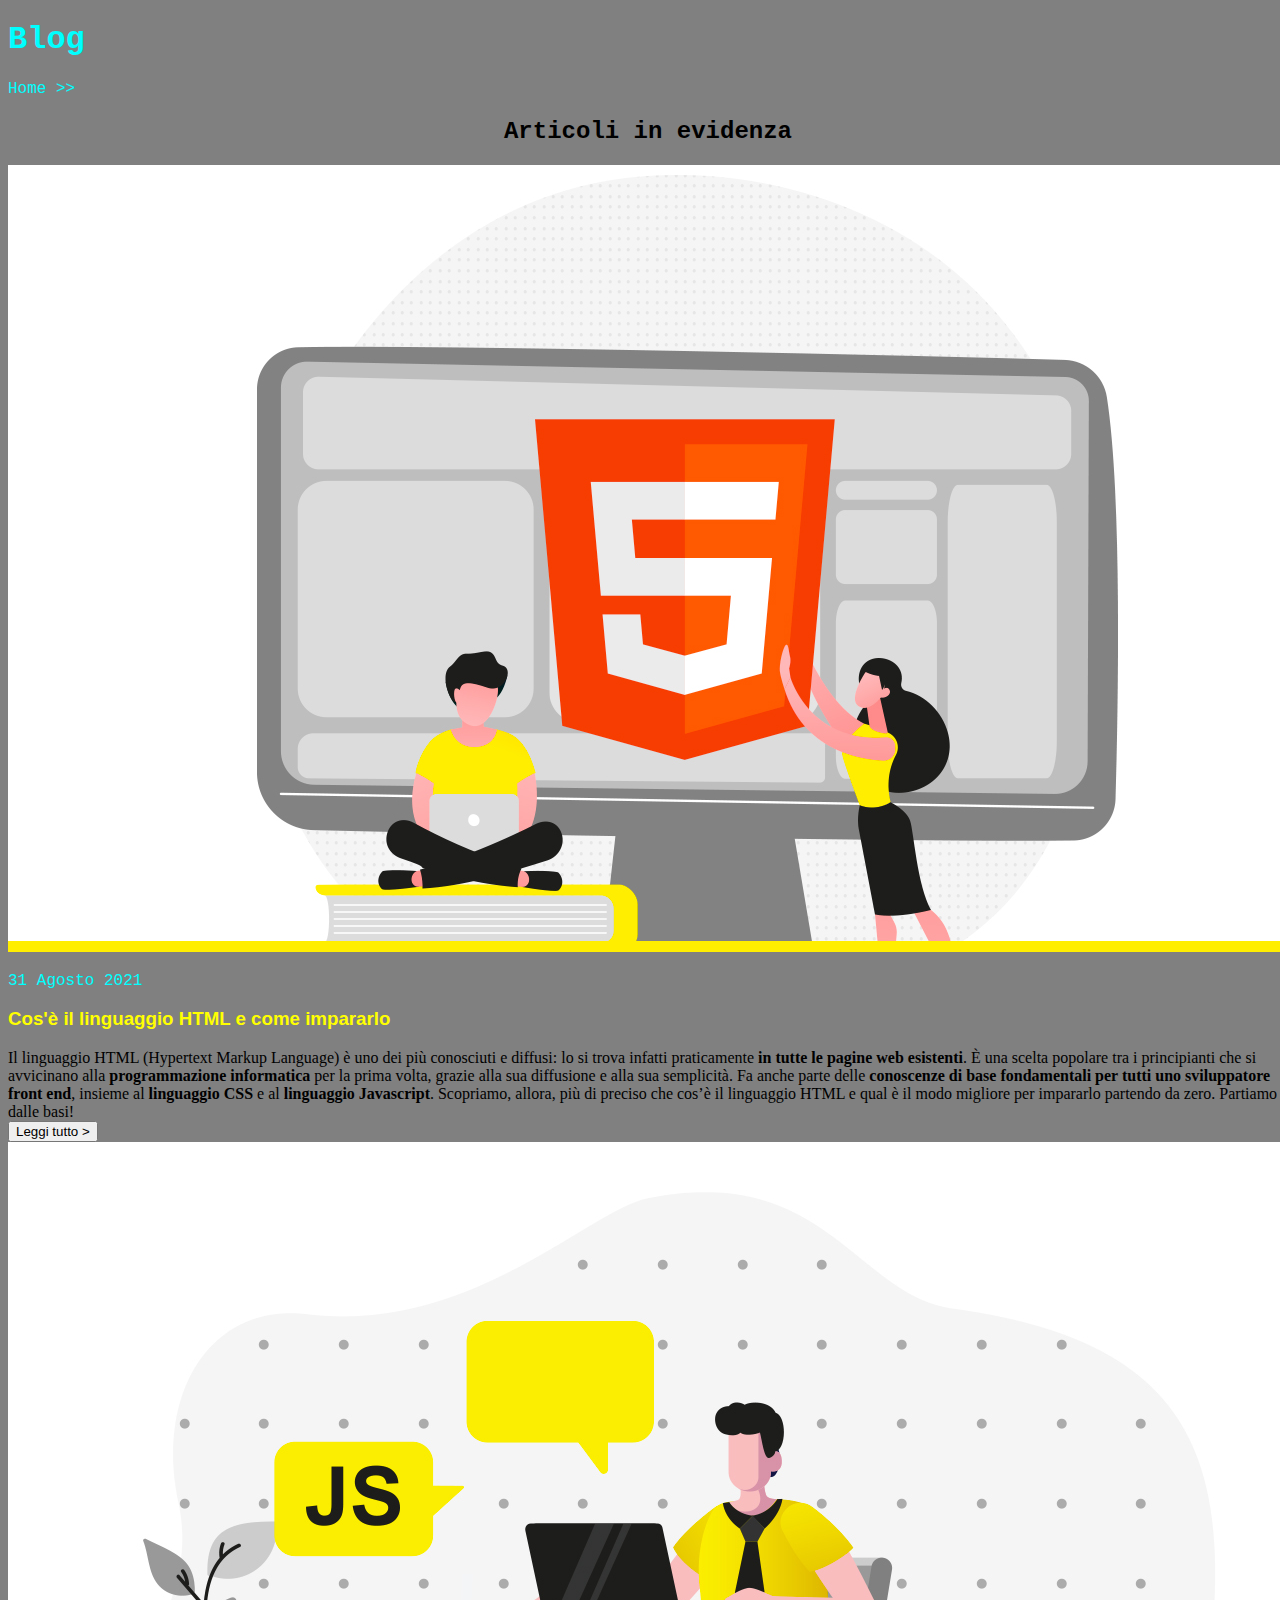
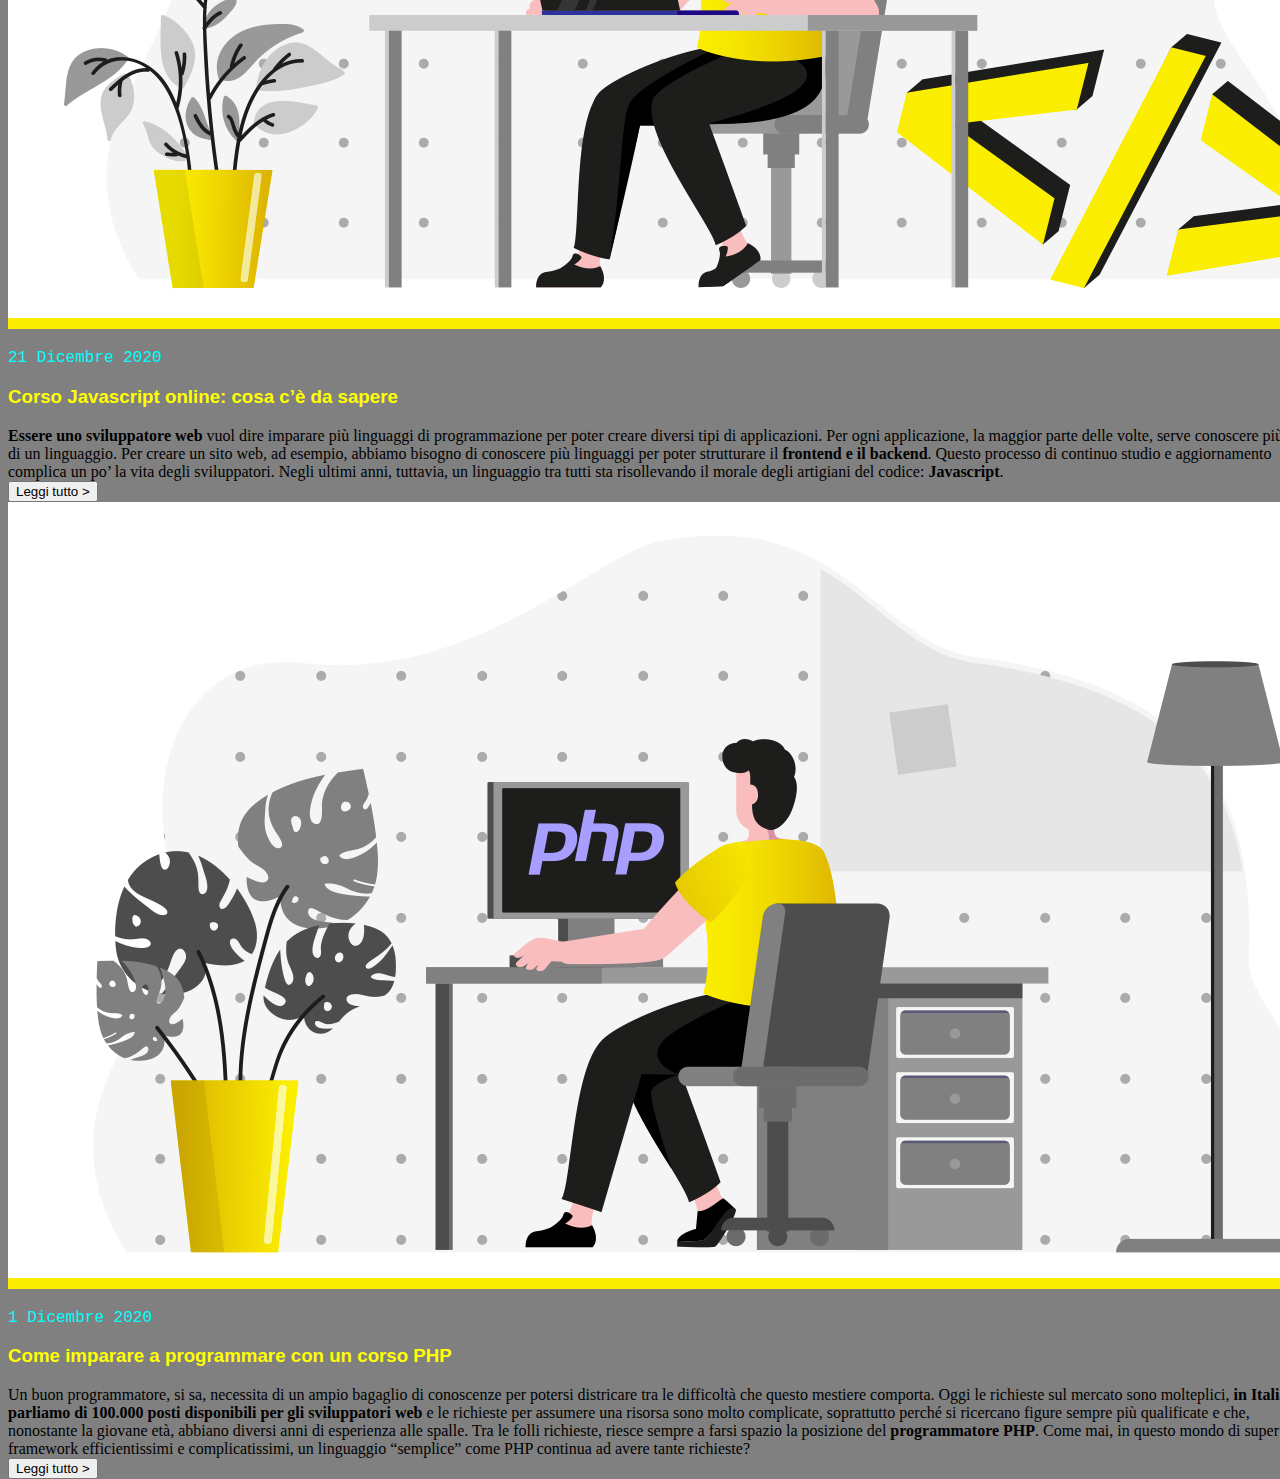
<file: Selfwork-HTML/Index.html>
<!DOCTYPE html>
<html lang="en">
<head>
    <meta charset="UTF-8">
    <meta name="viewport" content="width=device-width, initial-scale=1.0">
    <title>Home Page</title>

    <link rel="stylesheet" href="./Style.css">

</head>

<body>

    <main> 

        <header>
            <h1>Blog</h1>
            <p>Home >></p>

            <h2>Articoli in evidenza</h2>
        </header>
        
        <section class="First-section">
            <img src="./Media/Foto-1.jpeg" alt="Foto non più disponibile">
            <p>31 Agosto 2021</p>
            <h3>Cos'è il linguaggio HTML e come impararlo</h3>
            
            <article class="First-article">
                Il linguaggio HTML (Hypertext Markup Language) è uno dei più conosciuti e diffusi: 
                lo si trova infatti praticamente <strong>in tutte le pagine web esistenti</strong>. 
                È una scelta popolare tra i principianti che si avvicinano alla <strong>programmazione informatica</strong> per la prima volta, 
                grazie alla sua diffusione e alla sua semplicità. Fa anche parte delle <strong>conoscenze di base fondamentali per tutti uno sviluppatore front end</strong>, 
                insieme al <strong>linguaggio CSS</strong> e al <strong>linguaggio Javascript</strong>. 
                Scopriamo, allora, più di preciso che cos’è il linguaggio HTML e qual è il modo migliore per impararlo partendo da zero. Partiamo dalle basi!
            </article>

            <a href="./Page-1.html">
                <button type="button">Leggi tutto > </button> 
            </a>
        </section>
        
        <section class="Second-section">
            <img src="./Media/Foto-2.jpeg" alt="Foto non più disponibile">
            <p>21 Dicembre 2020</p>
            <h3>Corso Javascript online: cosa c’è da sapere</h3>
            
            <article class="Second-article">
                <strong>Essere uno sviluppatore web</strong> vuol dire imparare più linguaggi di programmazione per poter creare diversi tipi di applicazioni. 
                Per ogni applicazione, la maggior parte delle volte, serve conoscere più di un linguaggio. 
                Per creare un sito web, ad esempio, abbiamo bisogno di conoscere più linguaggi per poter strutturare il <strong>frontend e il backend</strong>.
                Questo processo di continuo studio e aggiornamento complica un po’ la vita degli sviluppatori.
                Negli ultimi anni, tuttavia, un linguaggio tra tutti sta risollevando il morale degli artigiani del codice: <strong>Javascript</strong>.
            </article>

            <a href="./Page-2.html">
                <button>Leggi tutto > </button> 
            </a>
        </section>

        <section class="Third-section">
            <img src="./Media/Foto-3.jpeg" alt="Foto non più disponibile">
            <p>1 Dicembre 2020</p>
            <h3>Come imparare a programmare con un corso PHP</h3>
            
            <article class="Third-article">
                Un buon programmatore, si sa, necessita di un ampio bagaglio di conoscenze per potersi districare tra le difficoltà che questo mestiere comporta.
                Oggi le richieste sul mercato sono molteplici, <strong>in Italia parliamo di 100.000 posti disponibili per gli sviluppatori web</strong> e le richieste per assumere una risorsa sono molto complicate, 
                soprattutto perché si ricercano figure sempre più qualificate e che, nonostante la giovane età, abbiano diversi anni di esperienza alle spalle.
                Tra le folli richieste, riesce sempre a farsi spazio la posizione del <strong>programmatore PHP</strong>. 
                Come mai, in questo mondo di super framework efficientissimi e complicatissimi, un linguaggio “semplice” come PHP continua ad avere tante richieste?
            </article>

            <a href="./Page-3.html">
                <button>Leggi tutto > </button> 
            </a>
        </section>

    </main>
    
</body>

</html>
</file>
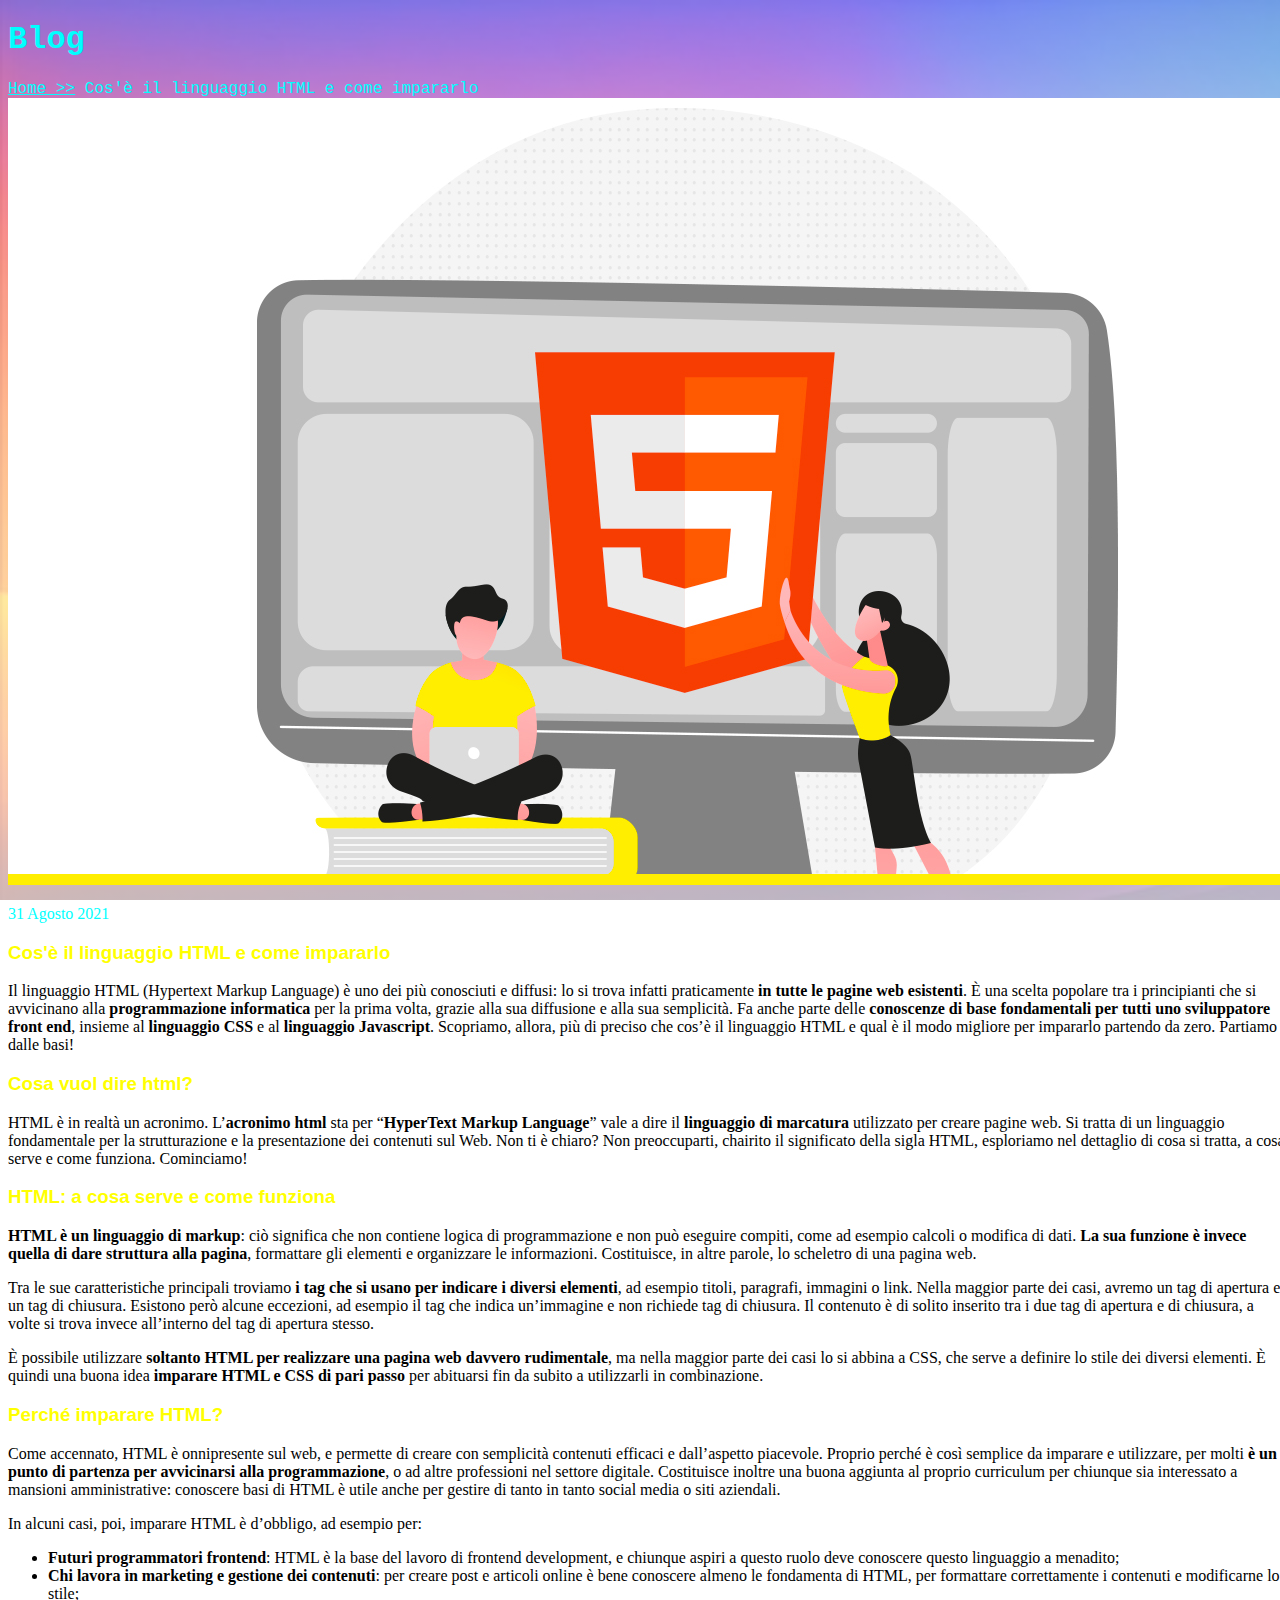
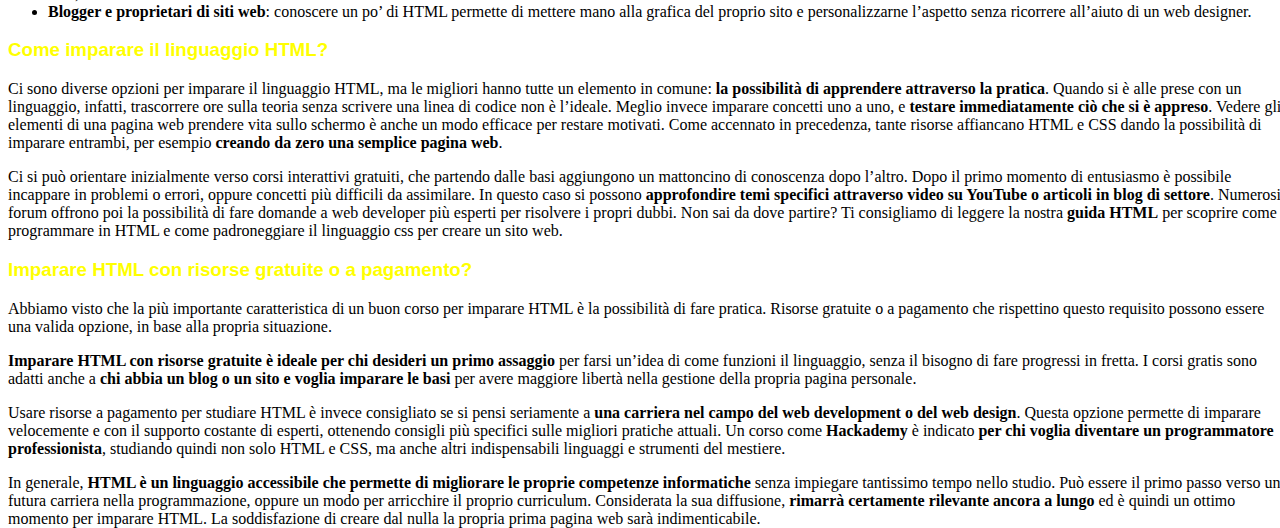
<file: Selfwork-HTML/Page-1.html>
<!DOCTYPE html>
<html lang="en">
<head>
    <meta charset="UTF-8">
    <meta name="viewport" content="width=device-width, initial-scale=1.0">
    <title>Page-1</title>

    <link rel="stylesheet" href="./Page-1.css">

</head>

<body>

    <main>

        <header>
            <h1>Blog</h1>

            <a href="./Index.html" class="Home-Page-1">Home >></a>
            <span>Cos'è il linguaggio HTML e come impararlo</span>

        </header>

        <section class="First-section-Page-1">
            <img src="./Media/Foto-1.jpeg" alt="Foto non più disponibile">
            <p>31 Agosto 2021</p>
            <h3>Cos'è il linguaggio HTML e come impararlo</h3>
            
            <article class="First-article-First-section-Page-1">
                Il linguaggio HTML (Hypertext Markup Language) è uno dei più conosciuti e diffusi: 
                lo si trova infatti praticamente <strong>in tutte le pagine web esistenti</strong>. 
                È una scelta popolare tra i principianti che si avvicinano alla <strong>programmazione informatica</strong> per la prima volta, 
                grazie alla sua diffusione e alla sua semplicità. Fa anche parte delle <strong>conoscenze di base fondamentali per tutti uno sviluppatore front end</strong>, 
                insieme al <strong>linguaggio CSS</strong> e al <strong>linguaggio Javascript</strong>. 
                Scopriamo, allora, più di preciso che cos’è il linguaggio HTML e qual è il modo migliore per impararlo partendo da zero. Partiamo dalle basi!
            </article>

            <article class="Second-article-First-section-Page-1">
                <h3>Cosa vuol dire html?</h3>

                HTML è in realtà un acronimo. L’<strong>acronimo html</strong> sta per “<strong>HyperText Markup Language</strong>” vale a dire 
                il <strong>linguaggio di marcatura</strong> utilizzato 
                per creare pagine web. Si tratta di un linguaggio fondamentale per la strutturazione e la presentazione dei contenuti sul Web. 
                Non ti è chiaro? Non preoccuparti, chairito il significato della sigla HTML, esploriamo nel dettaglio di cosa si tratta, 
                a cosa serve e come funziona. Cominciamo!
            </article>

            <article class="Third-article-First-section-Page-1">
                <h3>HTML: a cosa serve e come funziona</h3>

                <p>
                    <strong>HTML è un linguaggio di markup</strong>: ciò significa che non contiene logica di programmazione e non può eseguire compiti, come ad esempio calcoli o modifica di dati. 
                    <strong>La sua funzione è invece quella di dare struttura alla pagina</strong>, formattare gli elementi e organizzare le informazioni. Costituisce, in altre parole, lo scheletro di una pagina web.
                </p>
                <p>
                    Tra le sue caratteristiche principali troviamo <strong>i tag che si usano per indicare i diversi elementi</strong>, ad esempio titoli, paragrafi, immagini o link. 
                    Nella maggior parte dei casi, avremo un tag di apertura e un tag di chiusura. Esistono però alcune eccezioni, ad esempio il tag che indica un’immagine e non richiede tag di chiusura. 
                    Il contenuto è di solito inserito tra i due tag di apertura e di chiusura, a volte si trova invece all’interno del tag di apertura stesso.
                </p>
                <p>
                    È possibile utilizzare <strong>soltanto HTML per realizzare una pagina web davvero rudimentale</strong>, ma nella maggior parte dei casi lo si abbina a CSS, che serve a definire lo stile dei diversi elementi. 
                    È quindi una buona idea <strong>imparare HTML e CSS di pari passo</strong> per abituarsi fin da subito a utilizzarli in combinazione.
                </p>
            </article>
            
            <article class="Fourth-article-First-section-Page-1">
                <h3>Perché imparare HTML?</h3>

                Come accennato, HTML è onnipresente sul web, e permette di creare con semplicità contenuti efficaci e dall’aspetto piacevole. 
                Proprio perché è così semplice da imparare e utilizzare, per molti <strong>è un punto di partenza per avvicinarsi alla programmazione</strong>, 
                o ad altre professioni nel settore digitale. Costituisce inoltre una buona aggiunta al proprio curriculum per chiunque sia interessato a mansioni amministrative: 
                conoscere basi di HTML è utile anche per gestire di tanto in tanto social media o siti aziendali.       
                
                <p>In alcuni casi, poi, imparare HTML è d’obbligo, ad esempio per:</p>
                
                <ul>
                    <li>
                        <strong>Futuri programmatori frontend</strong>: HTML è la base del lavoro di frontend development, 
                        e chiunque aspiri a questo ruolo deve conoscere questo linguaggio a menadito;
                    </li>
                    <li>
                        <strong>Chi lavora in marketing e gestione dei contenuti</strong>: per creare post e articoli online è bene conoscere almeno le fondamenta di HTML, 
                        per formattare correttamente i contenuti e modificarne lo stile;
                    </li>
                    <li>
                        <strong>Blogger e proprietari di siti web</strong>: conoscere un po’ di HTML permette di mettere mano alla grafica del proprio sito 
                        e personalizzarne l’aspetto senza ricorrere all’aiuto di un web designer.
                    </li>
                </ul>

            </article>
        </section>

        <section class="Second-section-Page-1">
            <h3>Come imparare il linguaggio HTML?</h3>

            <article class="First-article-Second-section-Page-1">
                <p>
                    Ci sono diverse opzioni per imparare il linguaggio HTML, ma le migliori hanno tutte un elemento in comune: <strong>la possibilità di apprendere attraverso la pratica</strong>. 
                    Quando si è alle prese con un linguaggio, infatti, trascorrere ore sulla teoria senza scrivere una linea di codice non è l’ideale. Meglio invece imparare concetti uno a uno, e <strong>testare immediatamente ciò che si è appreso</strong>. 
                    Vedere gli elementi di una pagina web prendere vita sullo schermo è anche un modo efficace per restare motivati. 
                    Come accennato in precedenza, tante risorse affiancano HTML e CSS dando la possibilità di imparare entrambi, per esempio <strong>creando da zero una semplice pagina web</strong>.
                </p>
                <p>
                    Ci si può orientare inizialmente verso corsi interattivi gratuiti, che partendo dalle basi aggiungono un mattoncino di conoscenza dopo l’altro. 
                    Dopo il primo momento di entusiasmo è possibile incappare in problemi o errori, oppure concetti più difficili da assimilare. 
                    In questo caso si possono <strong>approfondire temi specifici attraverso video su YouTube o articoli in blog di settore</strong>. 
                    Numerosi forum offrono poi la possibilità di fare domande a web developer più esperti per risolvere i propri dubbi. 
                    Non sai da dove partire? Ti consigliamo di leggere la nostra <strong>guida HTML</strong> per scoprire come programmare in HTML e come padroneggiare il linguaggio css per creare un sito web.
                </p>
            </article>
        </section>

        <section class="Third-section-Page-1">
            <h3>Imparare HTML con risorse gratuite o a pagamento?</h3>

            <article class="First-article-Third-section-Page-1">
                <p>
                    Abbiamo visto che la più importante caratteristica di un buon corso per imparare HTML è la possibilità di fare pratica. 
                    Risorse gratuite o a pagamento che rispettino questo requisito possono essere una valida opzione, in base alla propria situazione.
                </p>
                <p>
                    <strong>Imparare HTML con risorse gratuite è ideale per chi desideri un primo assaggio</strong> per farsi un’idea di come funzioni il linguaggio, senza il bisogno di fare progressi in fretta. 
                    I corsi gratis sono adatti anche a <strong>chi abbia un blog o un sito e voglia imparare le basi</strong> per avere maggiore libertà nella gestione della propria pagina personale.
                </p>
                <p>
                    Usare risorse a pagamento per studiare HTML è invece consigliato se si pensi seriamente a <strong>una carriera nel campo del web development o del web design</strong>. 
                    Questa opzione permette di imparare velocemente e con il supporto costante di esperti, ottenendo consigli più specifici sulle migliori pratiche attuali. 
                    Un corso come <strong>Hackademy</strong> è indicato <strong>per chi voglia diventare un programmatore professionista</strong>, studiando quindi non solo HTML e CSS, ma anche altri indispensabili linguaggi e strumenti del mestiere.
                </p>
                <p>
                    In generale, <strong>HTML è un linguaggio accessibile che permette di migliorare le proprie competenze informatiche</strong> senza impiegare tantissimo tempo nello studio. 
                    Può essere il primo passo verso una futura carriera nella programmazione, oppure un modo per arricchire il proprio curriculum. 
                    Considerata la sua diffusione, <strong>rimarrà certamente rilevante ancora a lungo</strong> ed è quindi un ottimo momento per imparare HTML. 
                    La soddisfazione di creare dal nulla la propria prima pagina web sarà indimenticabile.
                </p>
            </article>
        </section>

    </main>
    
</body>

</html>
</file>
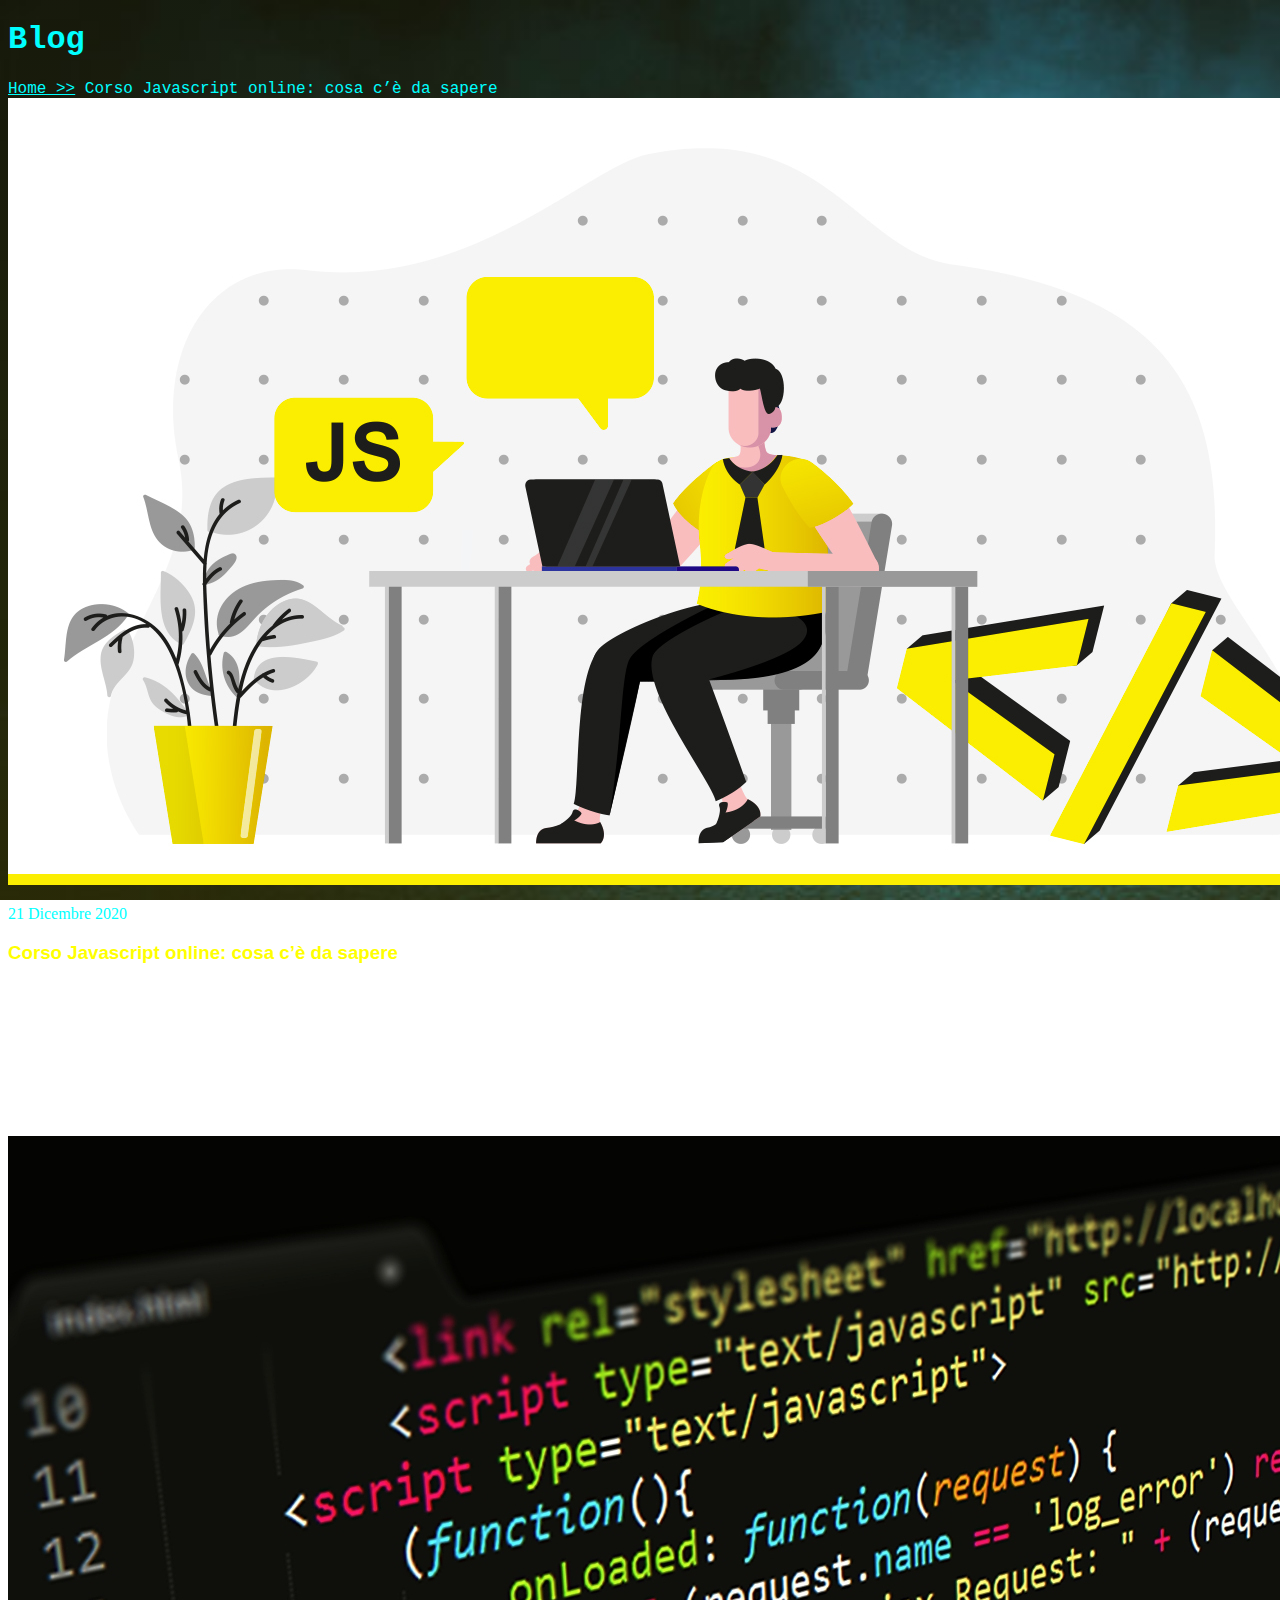
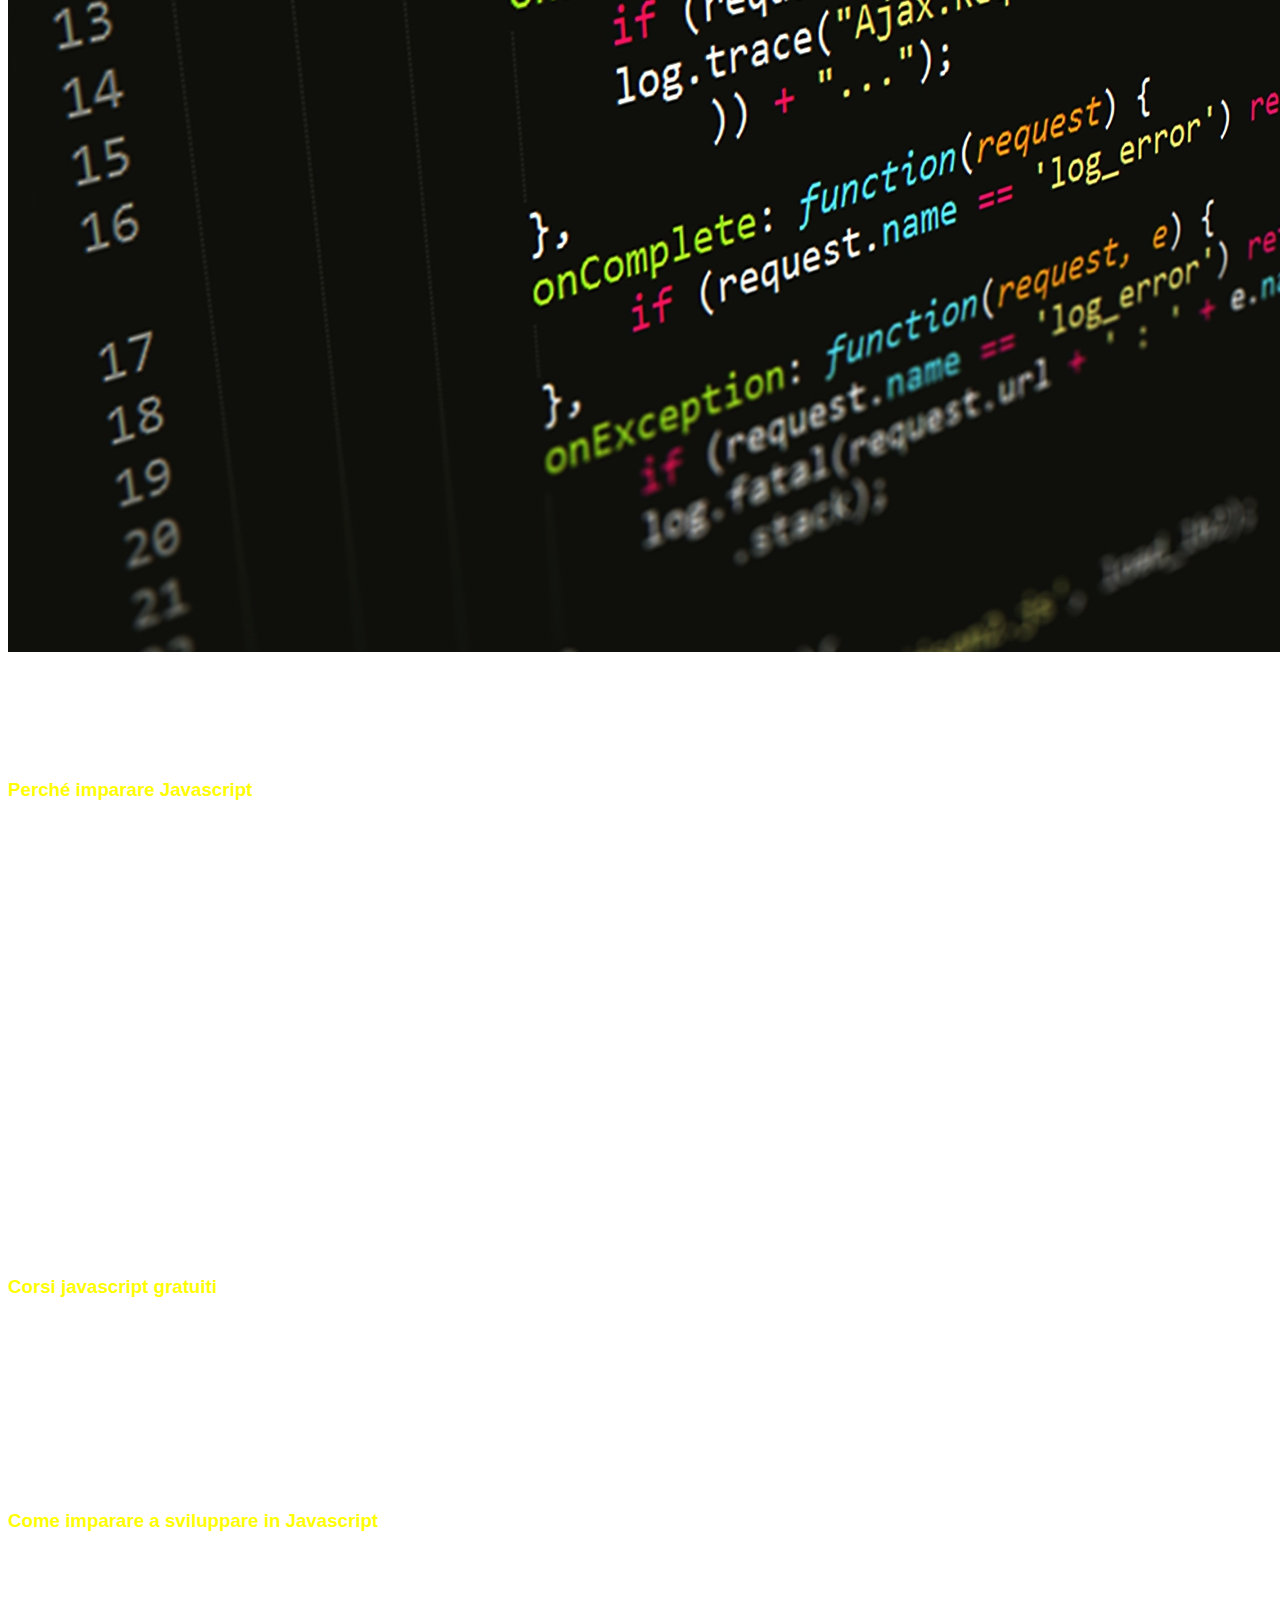
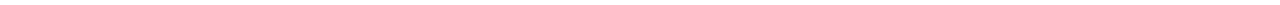
<file: Selfwork-HTML/Page-2.html>
<!DOCTYPE html>
<html lang="en">
<head>
    <meta charset="UTF-8">
    <meta name="viewport" content="width=device-width, initial-scale=1.0">
    <title>Page-2</title>

    <link rel="stylesheet" href="./Page-2.css">
    
</head>

<body>
    
    <main>

        <header>
            <h1>Blog</h1>

            <a href="./Index.html" class="Home-Page-2">Home >></a>
            <span>Corso Javascript online: cosa c’è da sapere</span>

        </header>

        <section class="First-section-Page-2">
            <img src="./Media/Foto-2.jpeg" alt="Foto non più disponibile">
            <p>21 Dicembre 2020</p>
            <h3>Corso Javascript online: cosa c’è da sapere</h3>

            <article class="First-article-First-section-Page-2">
                <p>
                    <strong>Essere uno sviluppatore web</strong> vuol dire imparare più linguaggi di programmazione per poter creare diversi tipi di applicazioni.
                </p> 
                <p>
                    Per ogni applicazione, la maggior parte delle volte, serve conoscere più di un linguaggio. 
                    Per creare un sito web, ad esempio, abbiamo bisogno di conoscere più linguaggi per poter strutturare il <strong>frontend e il backend</strong>.
                </p>
                <p>
                    Questo processo di continuo studio e aggiornamento complica un po’ la vita degli sviluppatori.
                </p>
                <p>
                    Negli ultimi anni, tuttavia, un linguaggio tra tutti sta risollevando il morale degli artigiani del codice: <strong>Javascript</strong>.
                </p>
            </article>

            <img src="./Media/Foto-Page-2.jpeg" alt="Foto non più disponibile">
            
            <article class="Second-article-First-section-Page-2">
                <p>
                    Javascript è letteralmente ovunque. Che si tratti di un sito, di una web app, di un’applicazione per smartphone 
                    o dell’interfaccia della navicella Crew Dragon della SpaceX, possiamo scommetterci la tastiera che sotto sotto, nei meandri più bui, 
                    c’è del codice Javascript.
                </p>
                <p>
                    Questa popolarità, già incrementata dai vari framework frontend come React e Vue, è aumentata a dismisura quando hanno reso questo linguaggio utile anche per il backend. 
                    Framework come Express.js e Next.js sono sempre più popolari nel mondo dello sviluppo.
                </p>
                
            </article>

        </section>

        <section class="Second-section-Page-2">
            <h3>Perché imparare Javascript</h3>

            <article class="First-article-Second-section-Page-2">
                <p>Funziona nel browser</p>
                <ul>
                    <li>
                        Per poter utilizzare la maggior parte dei linguaggi di programmazione, 
                        è necessario installare ambienti, compilatori e chi più ne ha più ne metta
                    </li>
                    <li>
                        Questo non vale per Javascript. Puoi scrivere e testare il codice direttamente nel browser senza dover creare ambienti 
                        se senza dover passare da compilatori. Hai bisogno solo di un editor di testo e di un browser
                    </li>
                    <li>
                        Tutti gli altri linguaggi come Java, Python o <strong>PHP</strong> hanno bisogno di essere processati e resi comprensibili per il browser
                    </li>
                </ul>           

                <p>
                    <strong>Versatilità</strong>
                </p>
                Javascript è nato per il lato client del web ma negli ultimi anni è stato utilizzato in svariati ambiti e questa versatilità lo ha reso sempre più popolare. 
                Cosa è possibile sviluppare con Javascript:
                <ul>
                    <li>
                        <strong>Web App</strong>: con javascript, grazie a framework come React.js, Angular.js e Vue.js, si possono creare fantastiche interfacce con cui far interagire l’utente. 
                        Il suo utilizzo nelle web app può essere esteso anche al backend con l’utilizzo di Node.js, Next.js e Express.js per gestire la logica applicativa
                    </li>
                    <li>
                        <strong>App Mobile</strong>: nei tempi anti JS, linguaggi come Objective-C e Java dominavano il mondo dello sviluppo mobile. Negli ultimi anni anche questo ambito, 
                        come molti altri, ha dovuto piegarsi alla volontà di Javascript. Sono sempre più richieste le app create con linguaggi e framework basati su JS come React Native
                    </li>
                    <li>
                        <strong>Desktop App</strong>: si, non è un errore di battitura! Grazie ad Electron.js è possibile anche creare app per desktop
                    </li>
                    <li>
                        <strong>Big Data & Cloud Development</strong>: i database NoSQL come MongoDB utilizzano il formato JSON per la memorizzazione e per lo scambio di informazioni. 
                        Node.js, invece, è la soluzione migliore per implementare applicazioni cloud
                    </li>
                    <li>
                        <strong>Gaming</strong>: grazie alle sue potenzialità grafiche, Javascript è utilizzato anche per lo sviluppo di videogiochi
                    </li>
                </ul>
            
                <p>
                    <strong>Grande supporto della community</strong>
                </p>
                <ul>
                    <li>
                        Non importa se stai costruendo un semplice sito web o complesse funzionalità lato server. 
                        Ciò che separa il tuo problema e la sua soluzione è un click. Il web è pieno di domande di persone che come te erano a un passo dalla disperazione 
                        e di soluzioni di persone che hanno trovato una valida alternativa al cambio di carriera
                    </li>
                    <li>
                        <strong>Javascript</strong> vanta di una delle community di sviluppatori più grande al mondo, che non offre solo soluzioni ai problemi noti ma cerca di tenersi aggiornata per rimanere sempre al passo. 
                    </li>
                </ul>
                
            </article>
        </section>

        <section class="Third-section-Page-2">
            <h3>Corsi javascript gratuiti</h3>

            <article class="First-article-Third-section-Page-2">
                <p>
                    Imparare a sviluppare in Javascript è proprio come imparare a sviluppare in qualsiasi altro linguaggio di programmazione, o quasi!
                </p>
                <p>
                    Il web è pieno di video corsi, anche gratuiti, che permettono a chiunque, anche a chi inizia da zero, di poter entrare nel mondo degli sviluppatori JS. 
                    Anche la community, come accennato in precedenza è piena di contenuti e risorse.
                </p>

                <p>Qualche esempio di corso javascript gratuito:</p>
                <ul>
                    <li>
                        <strong>Coursera</strong>: uno dei portali online più famosi, offre molti corsi gratuiti direttamente dalle università più note come 
                        University of Washington, Stanford, the University of Toronto e Vanderbilt
                    </li>
                    <li>
                        <strong>EdX</strong>: una piattaforma per l'online learning open source, permette di avere un'introduzione al mondo della programmazione 
                        con JavaScript tramite video
                    </li>
                    <li>
                        <strong>Udemy</strong> è una piattaforma di learning online nella quale sono disponibili corsi di programmazione gratuiti
                    </li>
                </ul>
                
            </article>
        </section>

        <section class="Fourth-section-Page-2">
            <h3>Come imparare a sviluppare in Javascript</h3>

            <article class="First-article-Fourth-section-Page-2">
                Per imparare a programmare utilizzando Html, CSS e JavaScript con un metodo di insegnamento strutturato e la guida costante di docenti e tutor, aulab ha creato <strong>l'Hackademy</strong>, 
                il corso che parte dalle basi ed insegna a creare siti web e portali di annunci. Se invece hai già le basi e vuoi approfondire lo studio di JavaScript per una crescita professionale, 
                <strong>l'Hack JS</strong> è il corso online part time per sviluppatori web junior, progettato per rafforzare le competenze in ambito Javascript con un focus verticale sul framework React. 
                Hai già dato un’occhiata <strong>al programma</strong>?
            </article>
        </section>

    </main>

</body>

</html>
</file>
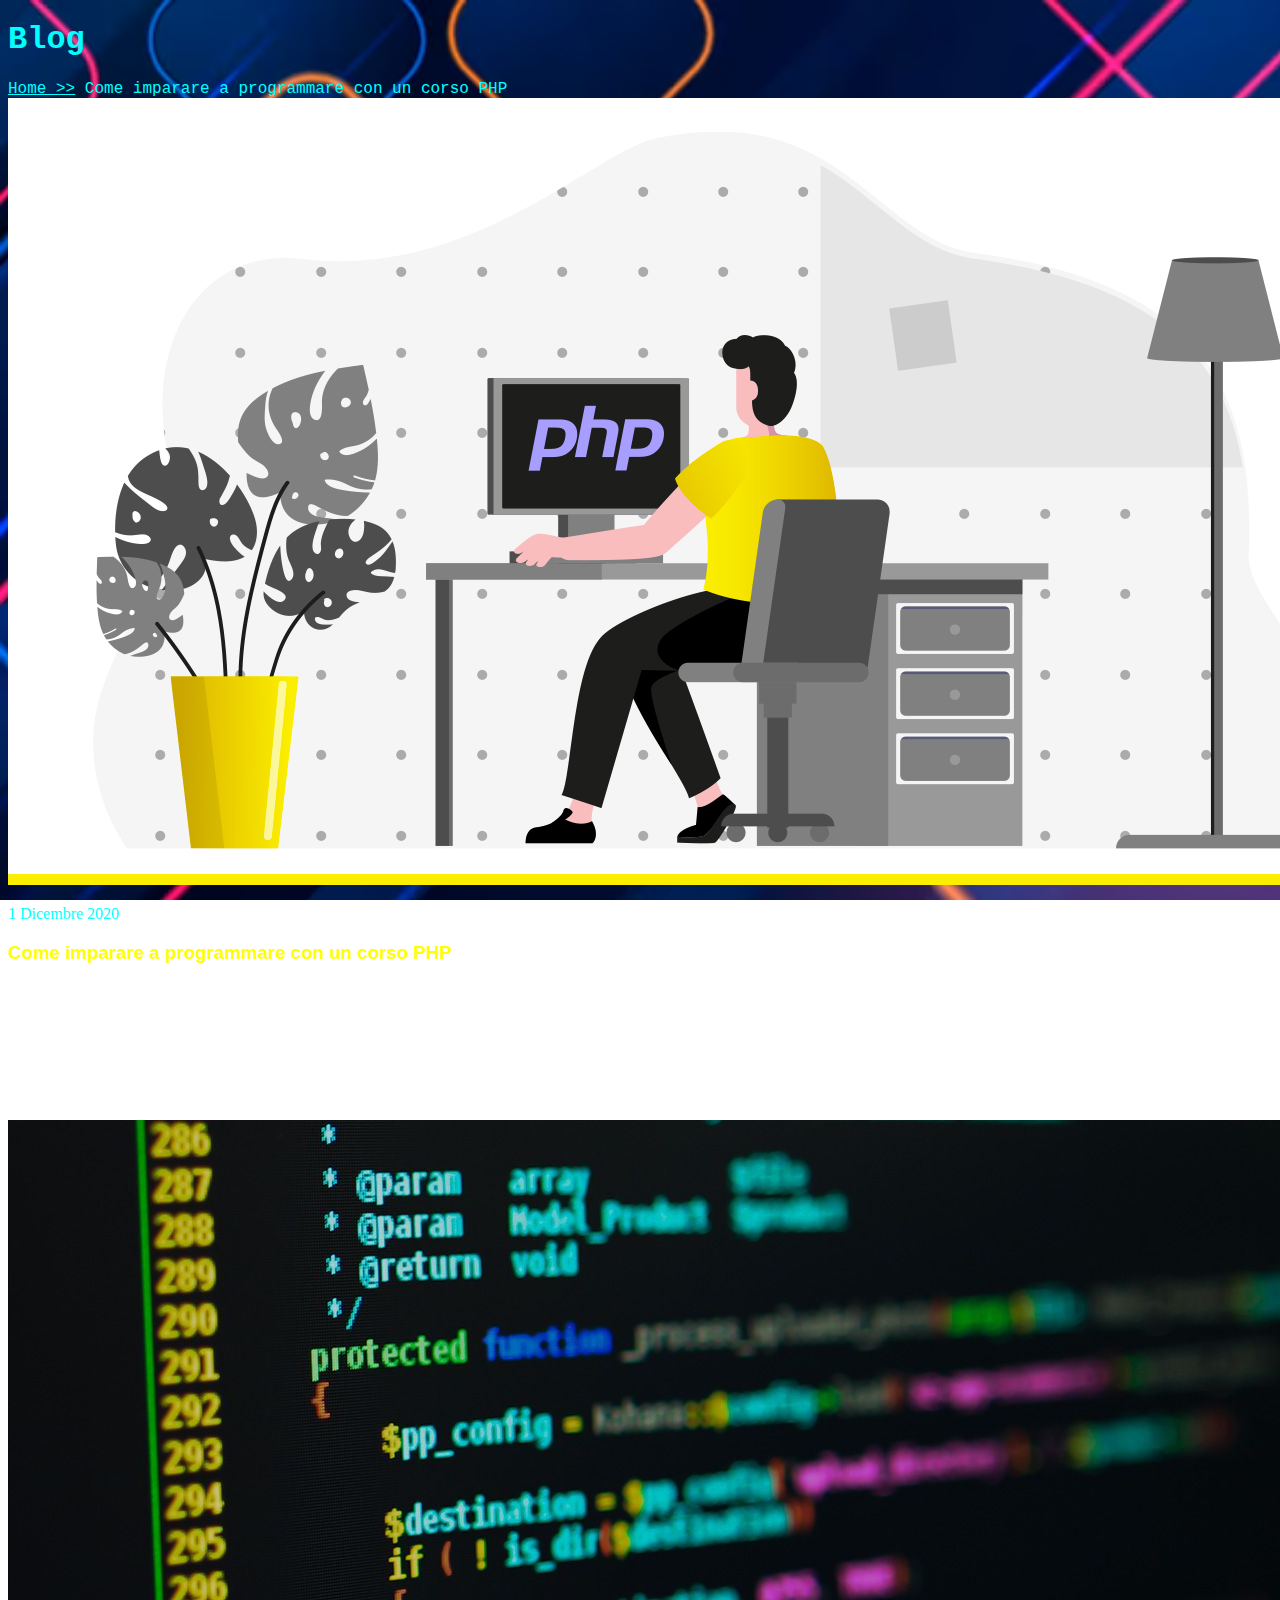
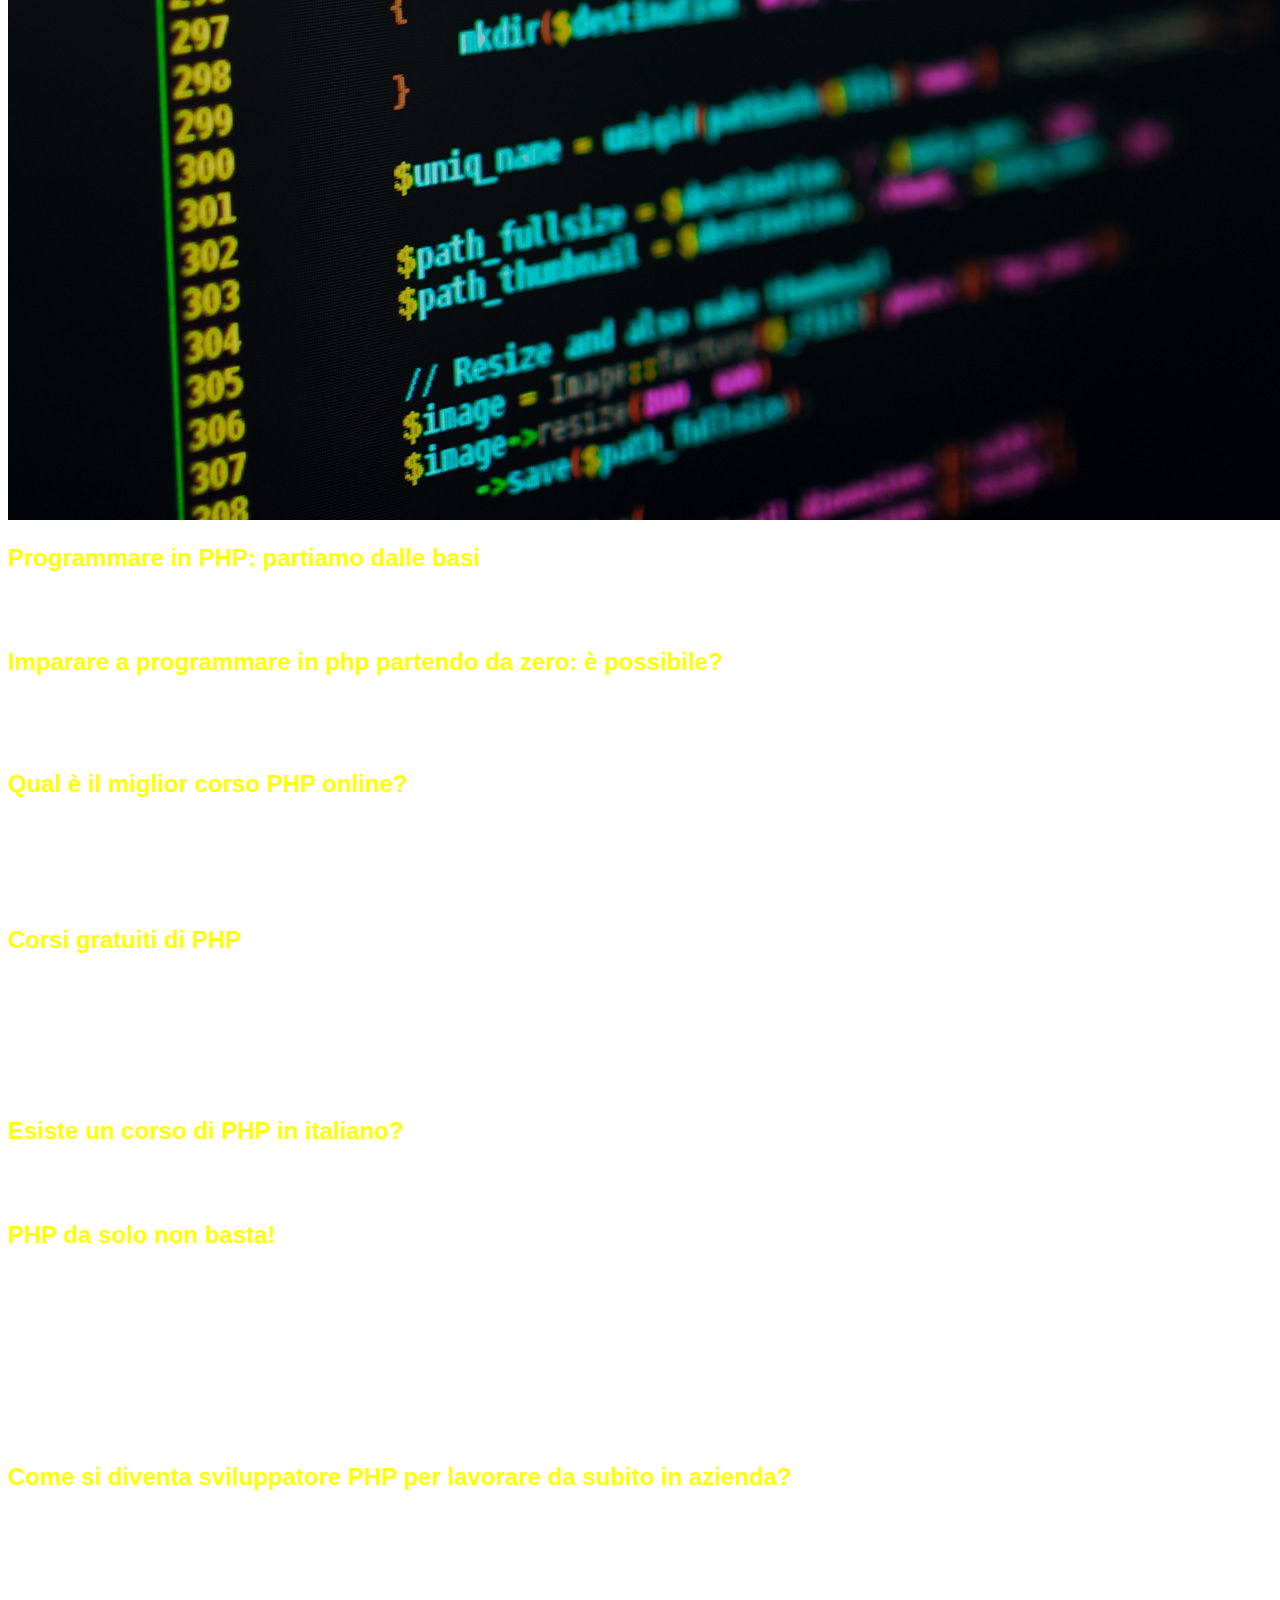
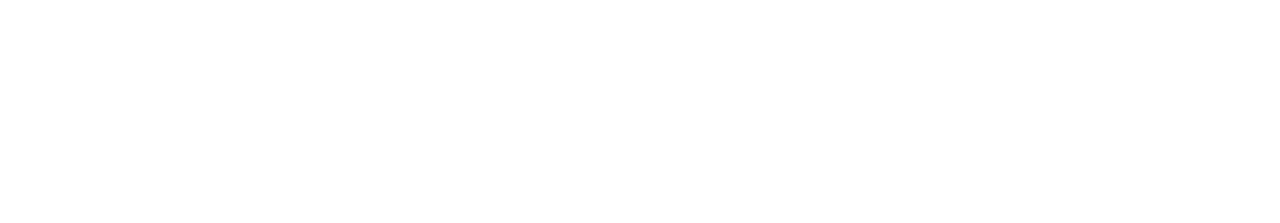
<file: Selfwork-HTML/Page-3.html>
<!DOCTYPE html>
<html lang="en">
<head>
    <meta charset="UTF-8">
    <meta name="viewport" content="width=device-width, initial-scale=1.0">
    <title>Page-3</title>

    <link rel="stylesheet" href="./Page-3.css">

</head>

<body>

    <main>

        <header>
            <h1>Blog</h1>
            
            <a href="./Index.html" class="Home-Page-3">Home >></a>
            <span>Come imparare a programmare con un corso PHP</span>

        </header>

        <section class="First-section-Page-3">
            <img src="./Media/Foto-3.jpeg" alt="Foto non più disponibile">
            <p>1 Dicembre 2020</p>
            <h3>Come imparare a programmare con un corso PHP</h3>

            <article class="First-article-First-section-Page-3">
                <p>
                    Un buon programmatore, si sa, necessita di un ampio bagaglio di conoscenze per potersi districare tra le difficoltà che questo mestiere comporta.
                </p>
                <p>
                    Oggi le richieste sul mercato sono molteplici, <strong>in Italia parliamo di 100.000 posti disponibili per gli sviluppatori web</strong> e le richieste per assumere una risorsa sono molto complicate, 
                    soprattutto perché si ricercano figure sempre più qualificate e che, nonostante la giovane età, abbiano diversi anni di esperienza alle spalle.
                </p>
                <p>
                    Tra le folli richieste, riesce sempre a farsi spazio la posizione del <strong>programmatore PHP</strong>. 
                    Come mai, in questo mondo di super framework efficientissimi e complicatissimi, un linguaggio “semplice” come PHP continua ad avere tante richieste?
                </p>
            </article>
        </section>

        <section class="Second-section-Page-3">
            <img src="./Media/Foto-Page-3.jpeg" alt="Foto non più disponibile">
            <h2>Programmare in PHP: partiamo dalle basi</h2>

            <article class="First-article-Second-section-Page-3">
                <strong>PHP</strong> è il <strong>linguaggio di scripting</strong> che permette alle nostre pagine HTML di interagire con server e database a diventare dinamiche. 
                Questa funzionalità ha permesso a questo linguaggio di diventare, nel 1997, la base su cui si poggiavano ben 50 mila siti! Ad oggi, 
                grazie alle continue integrazioni, è ancora uno dei linguaggi più richiesti e più utilizzati nel mondo.
            </article>
        </section>

        <section class="Third-section-Page-3">
            <h2>Imparare a programmare in php partendo da zero: è possibile?</h2>

            <article class="First-article-Third-section-Page-3">
                Imparare un linguaggio di programmazione, qualsiasi esso sia, può essere una sfida, soprattutto se si parte da zero. 
                Per fortuna degli sviluppatori e aspiranti tali, possono imparare le basi della programmazione in PHP fruendo di corsi, tutorial, video, paper, documenti, talk e podcast su tutti gli ambiti di questo lavoro. 
                Grazie a tutte queste risorse online, la programmazione sta diventando sempre più accessibile in tutto il mondo.
            </article>
        </section>

        <section class="Fourth-section-Page-3">
            <h2>Qual è il miglior corso PHP online?</h2>

            <article class="First-article-Fourth-section-Page-3">
                <p>
                    È difficile definire il migliore corso online tra tutti quelli presenti sul web. Per testare la la validità, tuttavia, possiamo riferirci alla piattaforma su cui vengono caricati. 
                    Tra tutte le piattaforme, una delle migliori è <strong>Udemy</strong>. 
                </p>
                <p>
                    La maggior parte dei corsi presenti su Udemy sono tenuti da ottimi docenti, qualificati e certificati. 
                    I corsi vengono aggiornati e includono la possibilità di richiedere delle spiegazioni al docente che risponderà nel primo momento utile.
                </p>
            </article>
        </section>

        <section class="Fifth-section-Page-3">
            <h2>Corsi gratuiti di PHP</h2>

            <article class="First-article-Fifth-section-Page-3">
                <p>Esistono varie risorse gratuite online per imparare le basi di php. Ecco alcuni esempi:</p>
                <ul>
                    <li>
                        <strong>W3Schools</strong>: Le sue guide sono molto semplici e facili da seguire, in più ci sono molti riferimenti ed esempi da guardare e moltissimi esercizi e quiz per aiutarvi a memorizzare le nozioni di PHP
                    </li>
                    <li>
                        <strong>Codeacademy</strong> è una risorsa totalmente gratuita che insegna attraverso il codice invece di ricorrere a semplici tutorial video o testuali. 
                        Sebbene sia composta principalmente da lezioni interattive, ci sono anche quiz, articoli e progetti
                    </li>
                    <li>
                        Video tutorial <strong>PHP Basics</strong>: 35 video su un canale YouTube che possono essere molto utili per imparare le basi di PHP
                    </li>
                </ul>

            </article>
        </section>

        <section class="Sixth-section-Page-3">
            <h2>Esiste un corso di PHP in italiano?</h2>

            <article class="First-article-Sixth-section-Page-3">
                Data la grande richiesta di sviluppatori in tutto il mondo, queste piattaforme sono diventate sempre più famose anche in Italia con corsi completamente in italiano. 
                È sempre più facile trovare corsi, anche su argomenti relativamente nuovi, tenuti da docenti italiani.
            </article>
        </section>

        <section class="Seventh-section-Page-3">
            <h2>PHP da solo non basta!</h2>

            <article class="First-article-Seventh-section-Page-3">
                <p>
                    <strong>PHP</strong> è la base dello sviluppo di pagine web dinamiche. Tuttavia, conoscere solo PHP non basta per definirsi sviluppatore web. 
                    Nella sezione “<strong>must have</strong>” del bravo web dev, ci devono essere anche linguaggi come <strong>HTML</strong>, <strong>CSS</strong> e <strong>JavaScript</strong>.
                </p>

                <p>I corsi online come quelli citati in precedenza hanno tanti <strong>pro</strong> ma anche moltissimi <strong>contro</strong>:</p>
                <ul>
                    <li>
                        tempi molto lunghi necessari allo studio individuale
                    </li>
                    <li>
                        ricerca di soluzioni che avresti potuto ricevere da un docente dedicato
                    </li>
                    <li>
                        tempi di risposta dei docenti che devono esaminare le richieste degli studenti e rispondere singolarmente
                    </li>
                </ul>
                Insomma, grazie a questi corsi si impara tanto ma con tempi lunghissimi.
            </article>
        </section>

        <section class="Eighth-section-Page-3">
            <h2>Come si diventa sviluppatore PHP per lavorare da subito in azienda?</h2>

            <article class="First-article-Eighth-section-Page-3">
                <p>
                    Per ovviare a questa problematica, sono stati creati diversi corsi, registrati e live, che comprendono tutte le nozioni basilari per un <strong>web developer</strong>.
                </p>
                <p>
                    I <strong>corsi in live</strong>, chiamati <strong>coding bootcamp</strong>, sono probabilmente la soluzione migliore se si vuole intraprendere un percorso serio e strutturato per diventare sviluppatori web. 
                </p>
                <p>
                    L’Hackademy di aulab si inserisce in questo contesto perché a differenza dei corsi on-demand o tutorial è un corso in diretta streaming con un metodo di insegnamento ben strutturato e già sperimentato con successo da oltre 700 studenti. 
                    Le lezioni si svolgono in aula virtuale, quindi è possibile interagire con i docenti e con la classe in qualunque momento e i tutor sono sempre a disposizione degli studenti per rispondere alle domande ed aiutare durante le esercitazioni pratiche.
                </p>
                <p>
                    Il corso fornisce un metodo di lavoro efficace ed insegna a <strong>lavorare in team</strong> utilizzando le <strong>Metodologie Agili</strong>, molto richieste dalle aziende tech. 
                    Questi corsi intensivi, della durata di <strong>3/6 mesi</strong>, comprendono tutti i linguaggi basilari per diventare un <strong>full-stack web developer</strong>.
                </p>
                <p>
                    Ciò che li contraddistingue dai corsi registrati è la presenza di docenti che tengono le lezioni in live in cui è possibile interagire in tempo reale e di tutor sempre disponibili a risolvere problemi con gli studenti.
                </p>
                <p>
                    Grazie a questa modalità di insegnamento, è possibile diminuire i tempi di apprendimento ed esercitarsi in maniera più efficiente, per essere subito pronti ad entrare nel mondo del lavoro. 
                    La scelta del percorso migliore è dettata dalle esigenze.
                </p>
                <p>
                    Se vuoi dare una direzione alla tua passione per l’informatica oppure cerchi una svolta per la tua carriera, <strong>iscriviti al prossimo corso in partenza!</strong>
                </p>
            </article>
        </section>

    </main>
 
</body>

</html>
</file>
<file: Selfwork-HTML/Style.css>
body {
    height: 100vh;
    width: 100vw;
    background-color: grey;  
}

header > h1, p {
    color: aqua;
    font-family: 'Courier New', Courier, monospace;
}

h2 {
    color: black;
    text-align: center;
    font-family: 'Courier New', Courier, monospace;
}

h3 {
    color: yellow;
    font-family: Arial, Helvetica, sans-serif;
}

.First-section {
    color: black;
    font-family: Georgia, 'Times New Roman', Times, serif;
}

.Second-section {
    color: black;
    font-family: Georgia, 'Times New Roman', Times, serif;
}

.Third-section {
    color: black;
    font-family: Georgia, 'Times New Roman', Times, serif;
}
</file>
<file: Selfwork-HTML/Page-1.css>
body {
    height: 100vh;
    width: 100vw;
    background-image: linear-gradient(rgba(255,255,255,0.4), rgba(255,255,255,0.7)), url(./Media/Background-Image-Page-1.jpg);
    background-repeat: no-repeat;
    background-attachment: fixed;
    background-size: cover;
}

header {
    color: aqua;
    font-family: 'Courier New', Courier, monospace;
}

.Home-Page-1 {
    color: aqua;
    font-family: 'Courier New', Courier, monospace;
}

h3 {
    color: yellow;
    font-family: Arial, Helvetica, sans-serif;
}

.First-section-Page-1 > p {
    color: aqua;
}

.First-article-First-section-Page-1 {
    color: black;
    font-family: Georgia, 'Times New Roman', Times, serif;
}

.Second-article-First-section-Page-1 {
    color: black;
    font-family: Georgia, 'Times New Roman', Times, serif;
}

.Third-article-First-section-Page-1 {
    color: black;
    font-family: Georgia, 'Times New Roman', Times, serif;
}

.Fourth-article-First-section-Page-1 {
    color: black;
    font-family: Georgia, 'Times New Roman', Times, serif;
}

.First-article-Second-section-Page-1 {
    color: black;
    font-family: Georgia, 'Times New Roman', Times, serif;
}

.First-article-Third-section-Page-1 {
    color: black;
    font-family: Georgia, 'Times New Roman', Times, serif;
}
</file>
<file: Selfwork-HTML/Page-2.css>
body {
    height: 100vh;
    width: 100vw;
    background-image: linear-gradient(rgba(200,200,20,0.1), rgba(200,200,20,0.2)), url(./Media/Background-Image-Page-2.jpg);
    background-repeat: no-repeat;
    background-attachment: fixed;
    background-size: cover;
}

header {
    color: aqua;
    font-family: 'Courier New', Courier, monospace;
}

.Home-Page-2 {
    color: aqua;
    font-family: 'Courier New', Courier, monospace;
}

h3 {
    color: yellow;
    font-family: Arial, Helvetica, sans-serif;
}

.First-section-Page-2 > p {
    color: aqua;
}

.First-article-First-section-Page-2 {
    color: white;
    font-family: Georgia, 'Times New Roman', Times, serif;
}

.Second-article-First-section-Page-2 {
    color: white;
    font-family: Georgia, 'Times New Roman', Times, serif;
}

.First-article-Second-section-Page-2 {
    color: white;
    font-family: Georgia, 'Times New Roman', Times, serif;
}

.First-article-Third-section-Page-2 {
    color: white;
    font-family: Georgia, 'Times New Roman', Times, serif;
}

.First-article-Fourth-section-Page-2 {
    color: white;
    font-family: Georgia, 'Times New Roman', Times, serif;
}
</file>
<file: Selfwork-HTML/Page-3.css>
body {
    height: 100vh;
    width: 100vw;
    background-image: url(./Media/Background-Image-Page-3.avif);
    background-repeat: no-repeat;
    background-attachment: fixed;
    background-size: cover;
}

header {
    color: aqua;
    font-family: 'Courier New', Courier, monospace;
}

.Home-Page-3 {
    color: aqua;
    font-family: 'Courier New', Courier, monospace;
}

h2 {
    color: yellow;
    font-family: Arial, Helvetica, sans-serif;
}

h3 {
    color: yellow;
    font-family: Arial, Helvetica, sans-serif;
}

.First-section-Page-3 > p {
    color: aqua;
}

.First-article-First-section-Page-3 {
    color: white;
    font-family: Georgia, 'Times New Roman', Times, serif;
}

.First-article-Second-section-Page-3 {
    color: white;
    font-family: Georgia, 'Times New Roman', Times, serif;
}

.First-article-Third-section-Page-3 {
    color: white;
    font-family: Georgia, 'Times New Roman', Times, serif;
}

.First-article-Fourth-section-Page-3 {
    color: white;
    font-family: Georgia, 'Times New Roman', Times, serif;
}

.First-article-Fifth-section-Page-3 {
    color: white;
    font-family: Georgia, 'Times New Roman', Times, serif;
}

.First-article-Sixth-section-Page-3 {
    color: white;
    font-family: Georgia, 'Times New Roman', Times, serif;
}

.First-article-Seventh-section-Page-3 {
    color: white;
    font-family: Georgia, 'Times New Roman', Times, serif;
}

.First-article-Eighth-section-Page-3 {
    color: white;
    font-family: Georgia, 'Times New Roman', Times, serif;
}
</file>
